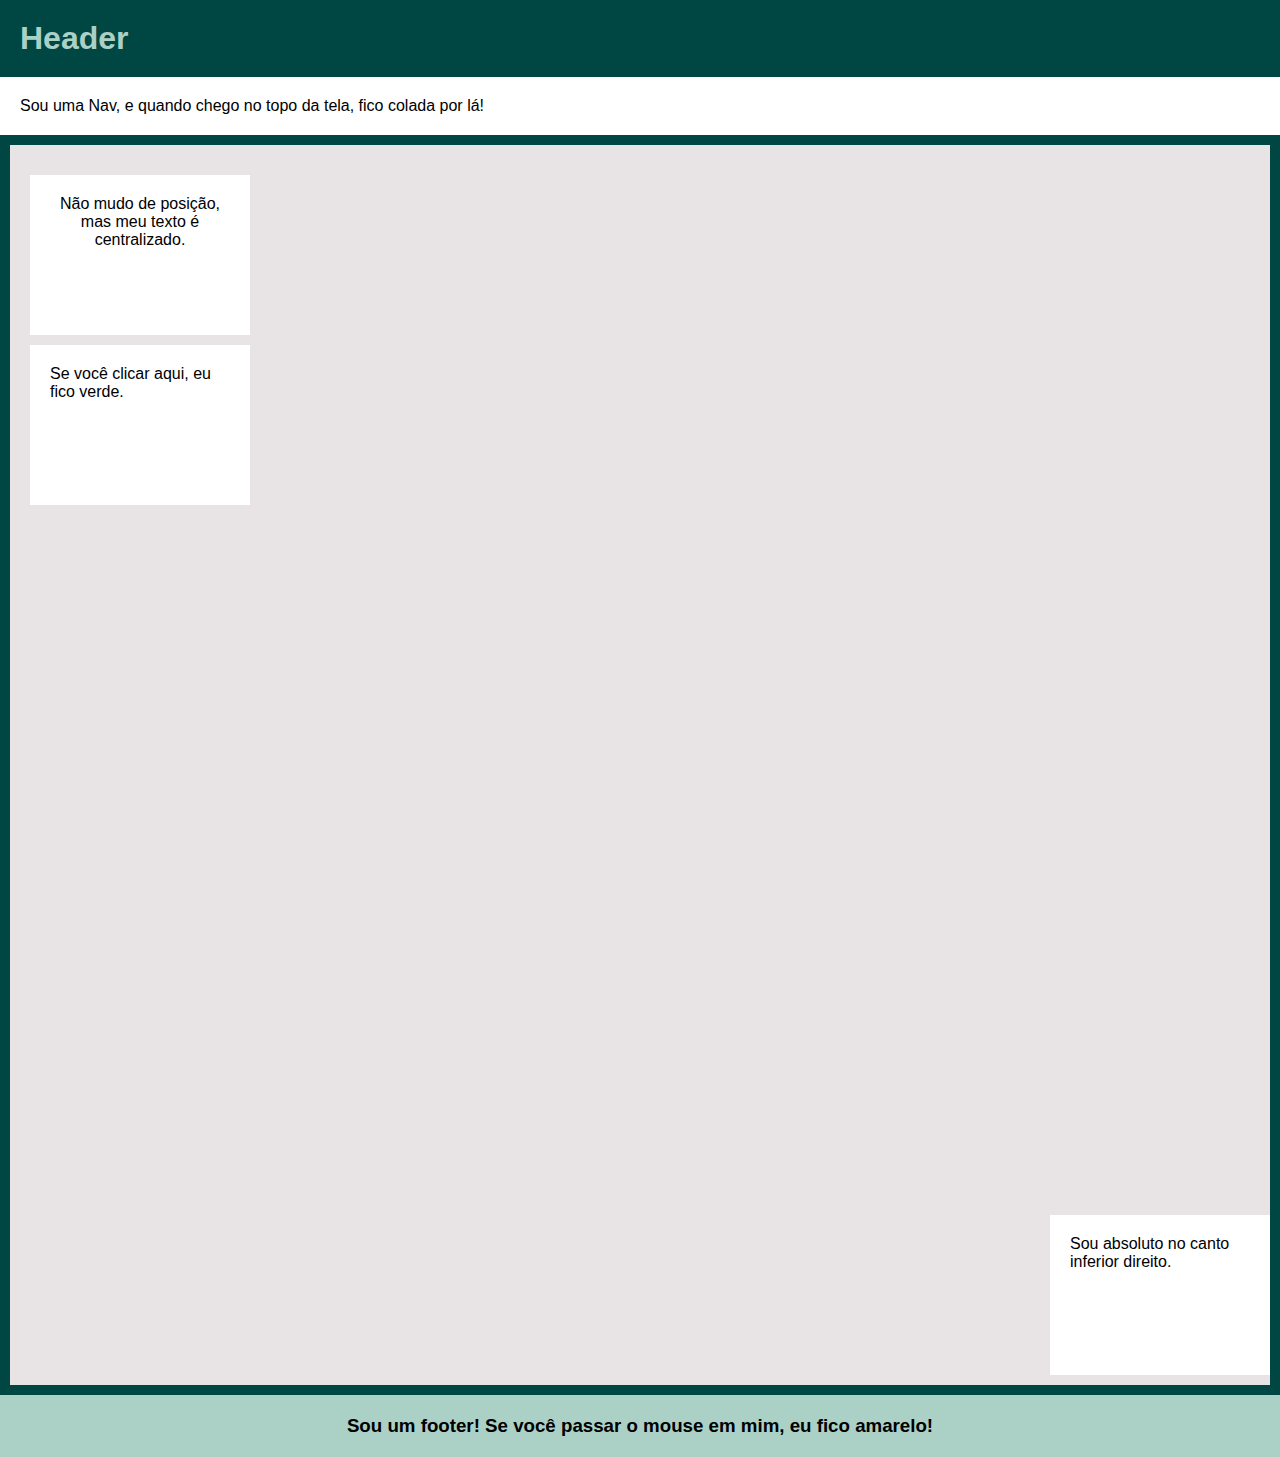
<file: fixacao/index.html>
<!DOCTYPE html>
<html lang="en">

<head>
    <meta charset="UTF-8">
    <meta http-equiv="X-UA-Compatible" content="IE=edge">
    <meta name="viewport" content="width=device-width, initial-scale=1.0">
    <title>Fixação</title>
    <link rel="stylesheet" href="style.css">
</head>

<body>
    <header>
        <h1> Header</h1>
    </header>
    <nav>Sou uma Nav, e quando chego no topo da tela, fico colada por lá!</nav>
    <main>
        <section class="inferior-direito">
            Sou absoluto no canto inferior direito.
        </section>
        <section class="texto-centralizado">
            Não mudo de posição, mas meu texto é centralizado.
        </section>
        <section class="clic">
            Se você clicar aqui, eu fico verde.
        </section>
    </main>
    <footer>
        <h3>Sou um footer! Se você passar o mouse em mim, eu fico amarelo!</h3>
    </footer>
</body>

</html>
</file>
<file: fixacao/style.css>
*{
    margin: 0;
    padding: 0;
  }
  body{
    font-family: sans-serif;
    background-color: #004643;
  }
  
  header{
    padding: 20px;
    color: #abd1c6;
  }
  main{
    height: 1200px;
    padding: 20px;
    background-color: #e8e4e6;
    margin: 10px;
    position: relative;
  }
  
  section{
    height: 120px;
    width: 180px;
    background-color: white;
    padding: 20px;
    margin: 10px 0;
  }
  
  nav{
    padding: 20px;
    background-color: white;
    position: sticky;
    top: 0;
  }
  
  footer{
    background-color: #abd1c6;
    padding: 20px;
    text-align: center;
  }

  .clic:active{
    background-color: green;
  }

  footer:hover{
    background-color: yellow;
  }

  .texto-centralizado{
    text-align: center;
  }

  .inferior-direito{
    position: absolute;
    bottom: 0;
    right: 0;
  }
</file>
